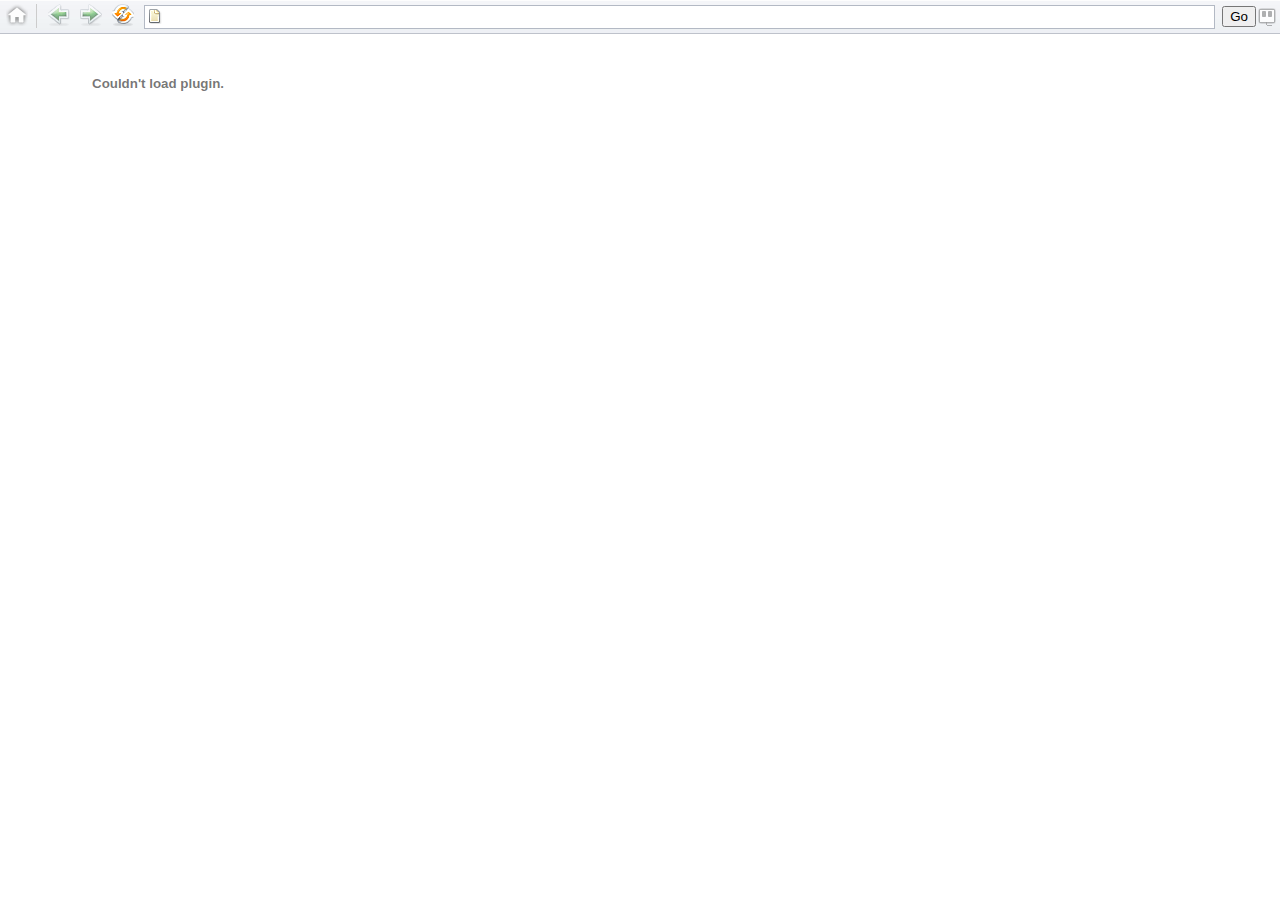
<file: usr/local/hbb-browser/root/directfb-ui/navWindow.html>
<?xml version="1.0" encoding="UTF-8"?>
<!DOCTYPE
 html PUBLIC "-//W3C//DTD XHTML 1.1//EN"
 "http://www.w3.org/TR/xhtml11/DTD/xhtml11.dtd">
<!--
This is an Opera navigation bar written with XHTML, CSS and Javascript
which tries to mimic desktop Opera as far as possible.
Features:
 * Double-clicking the Opera icon directs the browser to www.opera.com
 * The forward/backward buttons are enabled/disabled depending on
   the contents of page history.
 * The reload-button turns into a stop-button when a page is loading.
 * The addressbar has a favicon.
 * Clicking the x-button exits Opera.
-->
<html>
	<head>
		<title>Navigation controller</title>
		<meta http-equiv="Content-Type" content="application/xhtml+xml; charset=UTF-8" />
		<style type="text/css">
		/*<![CDATA[*/
		body {
			background: white url("panel.png") repeat-x;
			overflow: hidden;
		}

		/* Lay out the navigation bar with absolute positioning. Buttons with
		two states occupy the same place, but one is always hidden.  */
		#logo {
			position: absolute;
			top: 4px;
			left: 6px;
			width: 22px;
			height: 22px;
			background: url("opera_22x22.png") no-repeat;
			border-right: 1px solid #ccc;
			padding: 1px 8px 1px 0px;
		}


		.button {
			position: absolute;
			top: 1px;
			width: 32px;
			height: 30px;
		}


		#back, #backDisabled {
			left: 44px;
		}

		#back {
			background-image: url("back.png");
			visibility: hidden;
		}

		#back:hover {
			background-image: url("back-hover.png");
		}

		#back:active {
			background-image: url("back-pressed.png");
		}

		#backDisabled {
			background-image: url("back-disabled.png");
			visibility: visible;
		}


		#fwd, #fwdDisabled {
			left: 76px;
		}

		#fwd {
			background-image: url("forward.png");
			visibility: hidden;
		}

		#fwd:hover {
			background-image: url("forward-hover.png");
		}

		#fwd:active {
			background-image: url("forward-pressed.png");
		}

		#fwdDisabled {
			background-image: url("forward-disabled.png");
			visibility: visible;
		}


		#reload, #stop {
			left: 108px;
		}

		#reload {
			background-image: url("reload.png");
			visibility: visible;
		}

		#reload:hover {
			background-image: url("reload-hover.png");
		}

		#reload:active {
			background-image: url("reload-pressed.png");
		}

		#stop {
			background-image: url("stop.png");
			visibility: hidden;
		}

		#stop:hover {
			background-image: url("stop-hover.png");
		}

		#stop:active {
			background-image: url("stop-pressed.png");
		}

		#addressbar {
			position: absolute;
			top: 5px;
			left: 144px;
			height: 16px;
			padding: 3px 3px 3px 22px;
			border: 1px solid #b3b9c4;
			color: black;
			font-size: 14px;
			/* Set favicon using background-image.  */
			background-color: white;
			background-image: url("documents.png");
			background-repeat: no-repeat;
			background-position: 2px 2px;
		}

		#go {
			position: absolute;
			top: 6px;
			right: 24px;
		}


		#mouseModeOn, #mouseModeOff {
			position: absolute;
			top: 6px;
			right: 2px;
			width: 22px;
			height: 22px;
			background-repeat: no-repeat;
		}

		#mouseModeOn {
			background-image: url("mouse-on.png");
			visibility: visible;
		}
		#mouseModeOff {
			background-image: url("mouse-off.png");
			visibility: hidden;
		}

		/*]]>*/
		</style>
		<script type="text/javascript">
		//<![CDATA[
		function init() {
			// Set the width of the address bar appropriately.
			addressbar=document.getElementById("addressbar");
			width=document.documentElement.clientWidth-236;
			if (width > 0) {
				addressbar.style.width=width + "px";
			}
		}

		// Set opera to visit the given URL. Return false to allow use
		// with the onSubmit event, which otherwise would cause this
		// navigation page to be reloaded.
		function openURL(url) {
			operaController.openUrl(url);
			return false;
		}

		function mouseModeOn() {
			show(document.getElementById("mouseModeOn"));
			hide(document.getElementById("mouseModeOff"));
		}

		function mouseModeOff() {
			hide(document.getElementById("mouseModeOn"));
			show(document.getElementById("mouseModeOff"));
		}

		function urlChange(url) {
			addressbar=document.getElementById("addressbar");
			addressbar.value=url;
		}

		function setDocumentIcon(url) {
			addressbar=document.getElementById("addressbar");
			addressbar.style.backgroundImage="url(" + url + ")";
		}

		function unsetDocumentIcon() {
			addressbar=document.getElementById("addressbar");
			addressbar.style.backgroundImage="url(documents.png)";
		}
		function showBrowserMenu() {
			addressbar=document.getElementById("addressbar");
			operaController.showBrowserMenu(addressbar.value);
		}

		function showVirtualKeyboard(data) {
			operaController.showVirtualKeyboard(data);
		}

		function show(e) {
			if(e)
				e.style.visibility="visible";
		}

		function hide(e) {
			if(e)
				e.style.visibility="hidden";
		}

		function loadingStart() {
			show(document.getElementById("stop"));
			hide(document.getElementById("reload"));
		}

		function loadingFinished() {
			show(document.getElementById("reload"));
			hide(document.getElementById("stop"));
		}

		// If fwd/back is true, make the respective navigation button active,
		// otherwise make in inactive (gray, dimmed).
		function setNavigation(goBack, goFwd) {
			back = document.getElementById("back");
			backDisabled = document.getElementById("backDisabled");
			fwd = document.getElementById("fwd");
			fwdDisabled = document.getElementById("fwdDisabled");
			if (goBack) {
				show(back);
				hide(backDisabled);
			} else {
				show(backDisabled);
				hide(back);
			}

			if (goFwd) {
				show(fwd);
				hide(fwdDisabled);
			} else {
				show(fwdDisabled);
				hide(fwd);
			}
		}
		//]]>
		</script>
	</head>
	<body onload="init();">
		<object type="application/opera-controller" id="operaController"></object>

		<div id="logo" ondblclick="operaController.openStartpage();"></div>

		<div class="button" id="backDisabled"></div>
		<div class="button" id="back" onclick="operaController.back();"></div>

		<div class="button" id="fwdDisabled"></div>
		<div class="button" id="fwd" onclick="operaController.forward();"></div>

		<div class="button" id="reload" onclick="operaController.reload();"></div>
		<div class="button" id="stop" onclick="operaController.stop();"></div>

		<form action="#" onsubmit="return openURL(this.addressbar.value);">
			<input type="text" id="addressbar" onfocus="this.select()"></input>
			<button type="submit" id="go"> Go </button>
		</form>

		<div class="button" id="mouseModeOff"></div>
		<div class="button" id="mouseModeOn"></div>
	</body>
</html>
</file>
